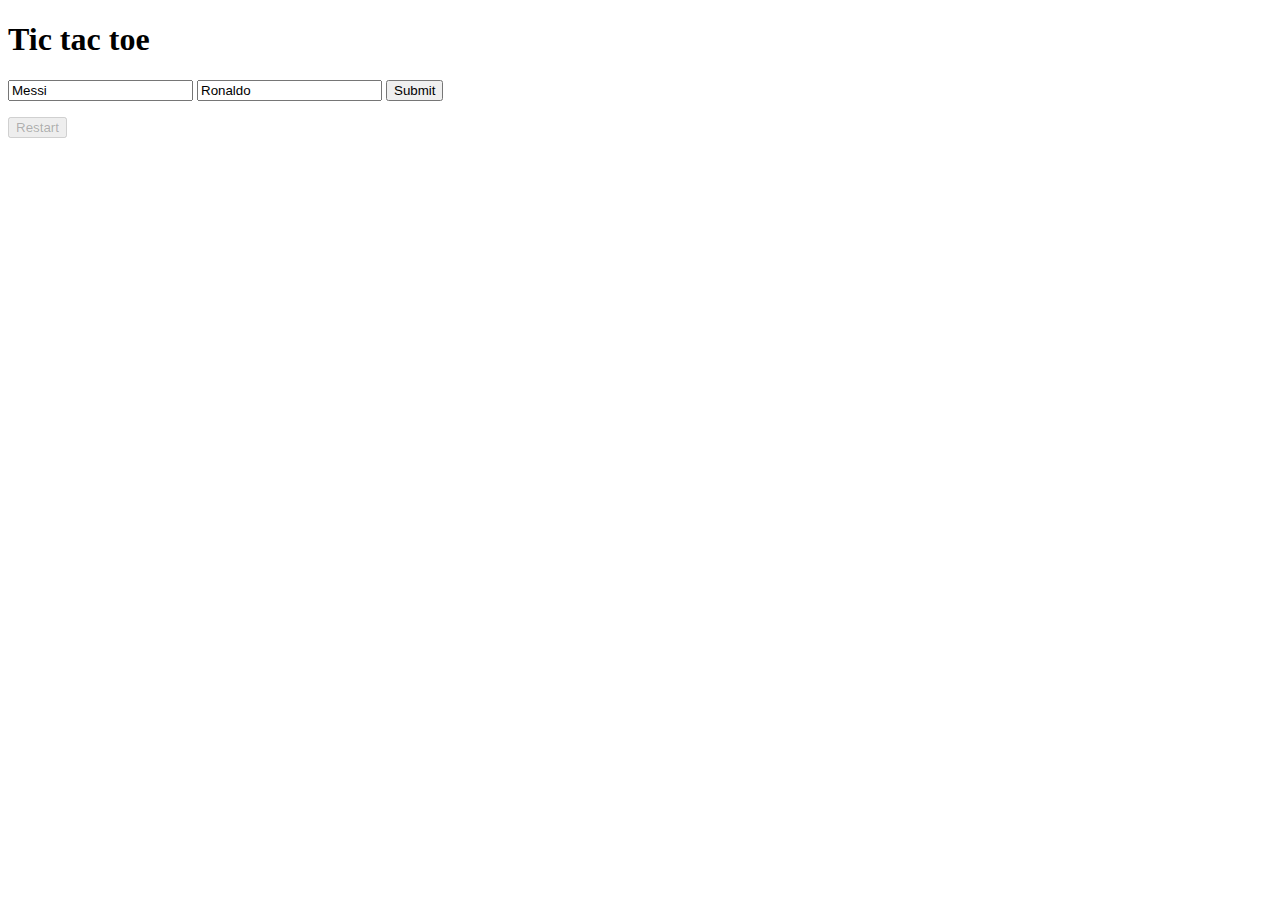
<file: index.html>
<!DOCTYPE html>
<!--
  File: tic-tac-toe.html
-->
<html>
<head>
    <meta content="text/html;charset=utf-8" http-equiv="Content-Type">
    <title>Tic Tac Toe</title>
    <link rel="stylesheet" href="style-tictactoe.css" type="text/css">    
</head>
<body>
    <div class="start">
        <h1>Tic tac toe</h1>
        <form id="form">
            <input type="text" id="player1" placeholder="player1 name" Value="Messi">
            <input type="text" id="player2" placeholder="player2 name" value="Ronaldo">
            <input type="submit">
        </form>
    </div>
    <p id="banner"></p>
    <div class="board" id="board">
        <table class="table" id="table">
            <tr>
                <td name="0" class="square"></td>
                <td name="1" class="square v"></td>
                <td id="2" class="square"></td>
            </tr>
            <tr>
                <td id="3" class="square h"></td>
                <td id="4" class="square v h"></td>
                <td id="5" class="square h"></td>
            </tr>
            <tr>
                <td id="6" class="square"></td>
                <td id="7" class="square v"></td>
                <td id="8" class="square"></td>
            </tr>
        </table>
    </div>
    <div id="bottom" class="bottom">
        <button id="restart">Restart</button>
    </div>
</body>
<script src="tictactoe.js" type="text/javascript"></script>
</html>
</file>
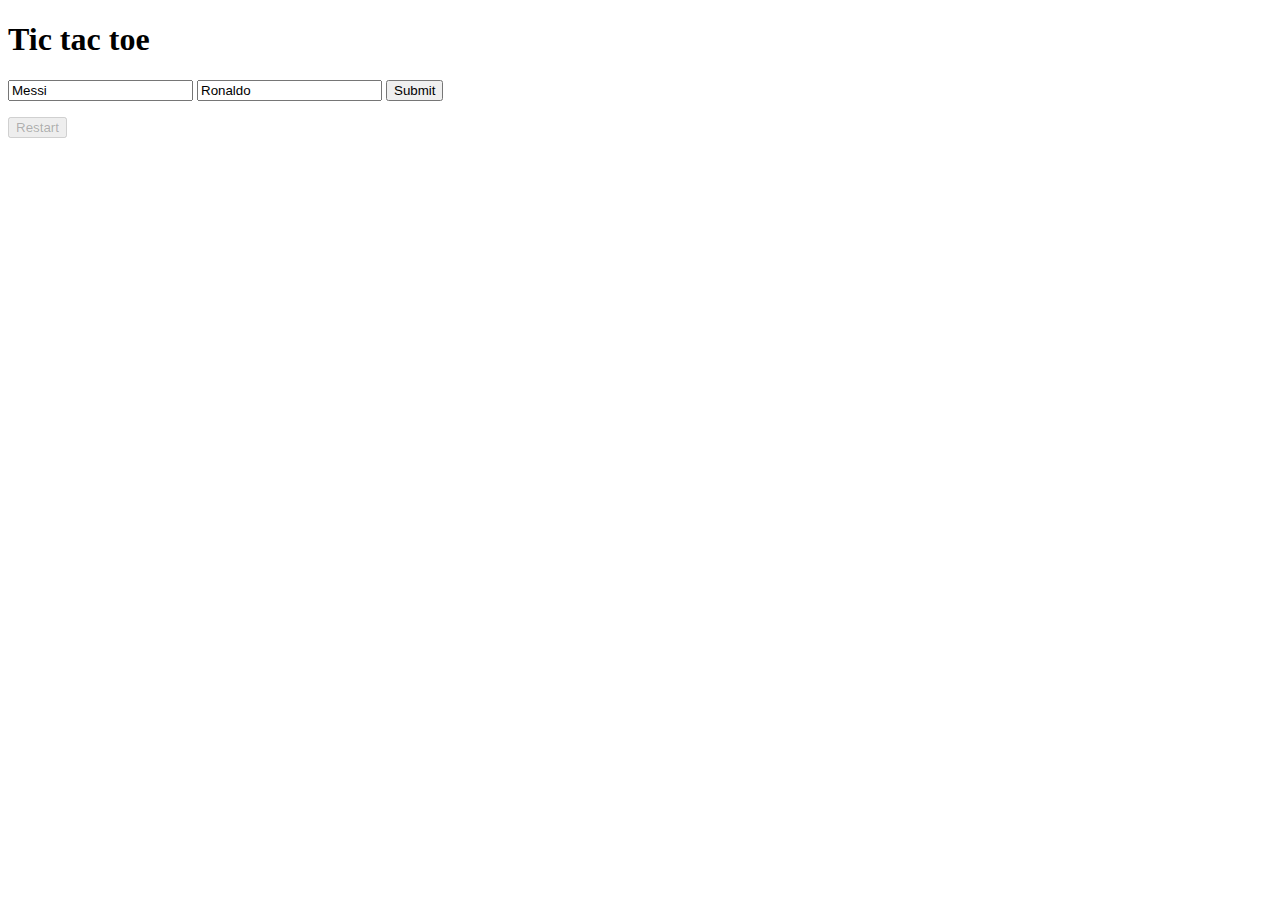
<file: tictactoe.html>
<!DOCTYPE html>
<!--
  File: tic-tac-toe.html
-->
<html>

<head>
    <meta content="text/html;charset=utf-8" http-equiv="Content-Type">
    <title>Tic Tac Toe</title>
    <link rel="stylesheet" href="style-tictactoe.css" type="text/css">    
</head>

<body>
    <div class="start">
        <h1>Tic tac toe</h1>
        <form id="form">
            <input type="text" id="player1" placeholder="player1 name" Value="Messi">
            <input type="text" id="player2" placeholder="player2 name" value="Ronaldo">
            <input type="submit">
        </form>
    </div>
    <p id="banner"></p>
    <div class="board" id="board">
        <table class="table" id="table">
            <tr>
                <td name="0" class="square"></td>
                <td name="1" class="square v"></td>
                <td id="2" class="square"></td>
            </tr>
            <tr>
                <td id="3" class="square h"></td>
                <td id="4" class="square v h"></td>
                <td id="5" class="square h"></td>
            </tr>
            <tr>
                <td id="6" class="square"></td>
                <td id="7" class="square v"></td>
                <td id="8" class="square"></td>
            </tr>
        </table>
    </div>

    <div id="bottom" class="bottom">
        <button id="restart">Restart</button>
    </div>
</body>
<script src="tictactoe.js" type="text/javascript"></script>
</html>
</file>
<file: style-tictactoe.css>
title{
    font-family: cursive;
}

.square{
    width:100px;
    height:100px;
}

.v{
    border-left:1px solid #000;
    border-right:1px solid #000;
}

.h{
    border-top:1px solid #000;
    border-bottom:1px solid #000;
}

.board{
    font-size: xx-large;
    text-align: center;
}
</file>
